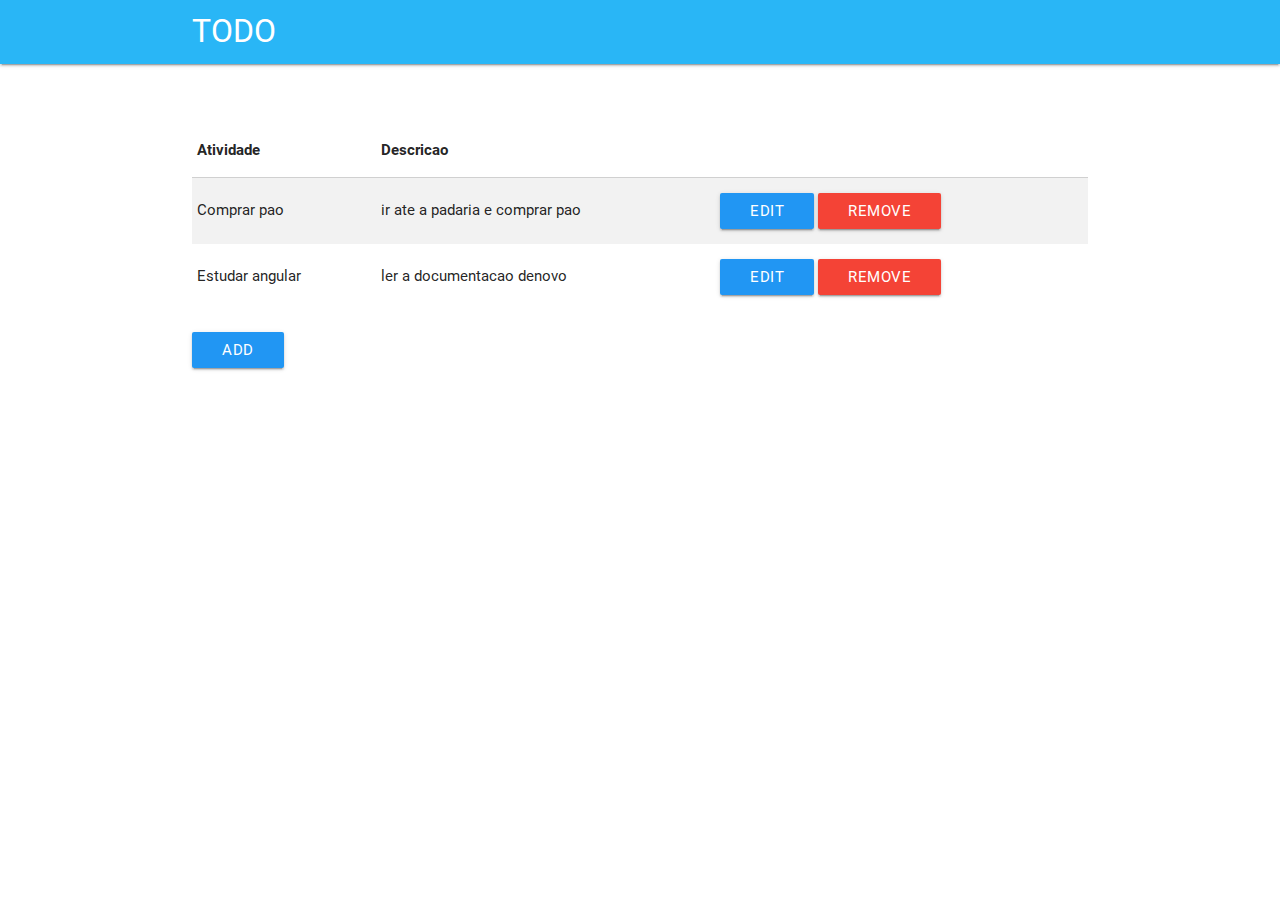
<file: index.html>
<!DOCTYPE html>
<html lang="en">

<head>
  <meta http-equiv="Content-Type" content="text/html; charset=UTF-8" />
  <meta name="viewport" content="width=device-width, initial-scale=1, maximum-scale=1.0" />
  <title>Starter Template - Materialize</title>

  <!-- CSS  -->
  <link href="https://fonts.googleapis.com/icon?family=Material+Icons" rel="stylesheet">
  <link href="bower_components/materialize/dist/css/materialize.css" type="text/css" rel="stylesheet" media="screen,projection" />
  <link href="css/style.css" type="text/css" rel="stylesheet" media="screen,projection" />
  <script src="bower_components/angular/angular.min.js" type="text/javascript"></script>
  <script src="bower_components/angular-route/angular-route.min.js" type="text/javascript"></script>
  <script src="app.js" type="text/javascript"></script>
  <script src="maincontroller.js" type="text/javascript"></script>
  <script src="taskcontroller.js" type="text/javascript"></script>

  <script type="text/javascript">
    angular.element(document.getElementsByTagName('head')).append(angular.element('<base href="' + window.location.pathname + '" />'));
  </script>
</head>

<body ng-app='TodoList' ng-controller='MainController'>


  <nav class="light-blue lighten-1" role="navigation">
    <div class="nav-wrapper container"><a id="logo-container" href="#" class="brand-logo">TODO</a>
      <ul class="right hide-on-med-and-down">
      </ul>

      <ul id="nav-mobile" class="side-nav">
        <li><a href="#">Navbar Link</a></li>
      </ul>
      <a href="#" data-activates="nav-mobile" class="button-collapse"><i class="material-icons">menu</i></a>
    </div>
  </nav>
  <div class="section no-pad-bot" id="index-banner">

    <div ng-view class="container">
      <div>


      </div>

      <!--  Scripts-->
      <script src="bower_components/jquery/dist/jquery.min.js"></script>
      <script src="bower_components/materialize/dist/js/materialize.js"></script>

      <script>
        $(document).ready(function() {
          Materialize.updateTextFields();
        });

        $('.datepicker').pickadate({
          selectMonths: true, // Creates a dropdown to control month
          selectYears: false // Creates a dropdown of 15 years to control year
        });
      </script>
</body>

</html>
</file>
<file: css/style.css>
/* Custom Stylesheet */
/**
 * Use this file to override Materialize files so you can update
 * the core Materialize files in the future
 *
 * Made By MaterializeCSS.com
 */

.icon-block {
  padding: 0 15px;
}
.icon-block .material-icons {
	font-size: inherit;
}
</file>
